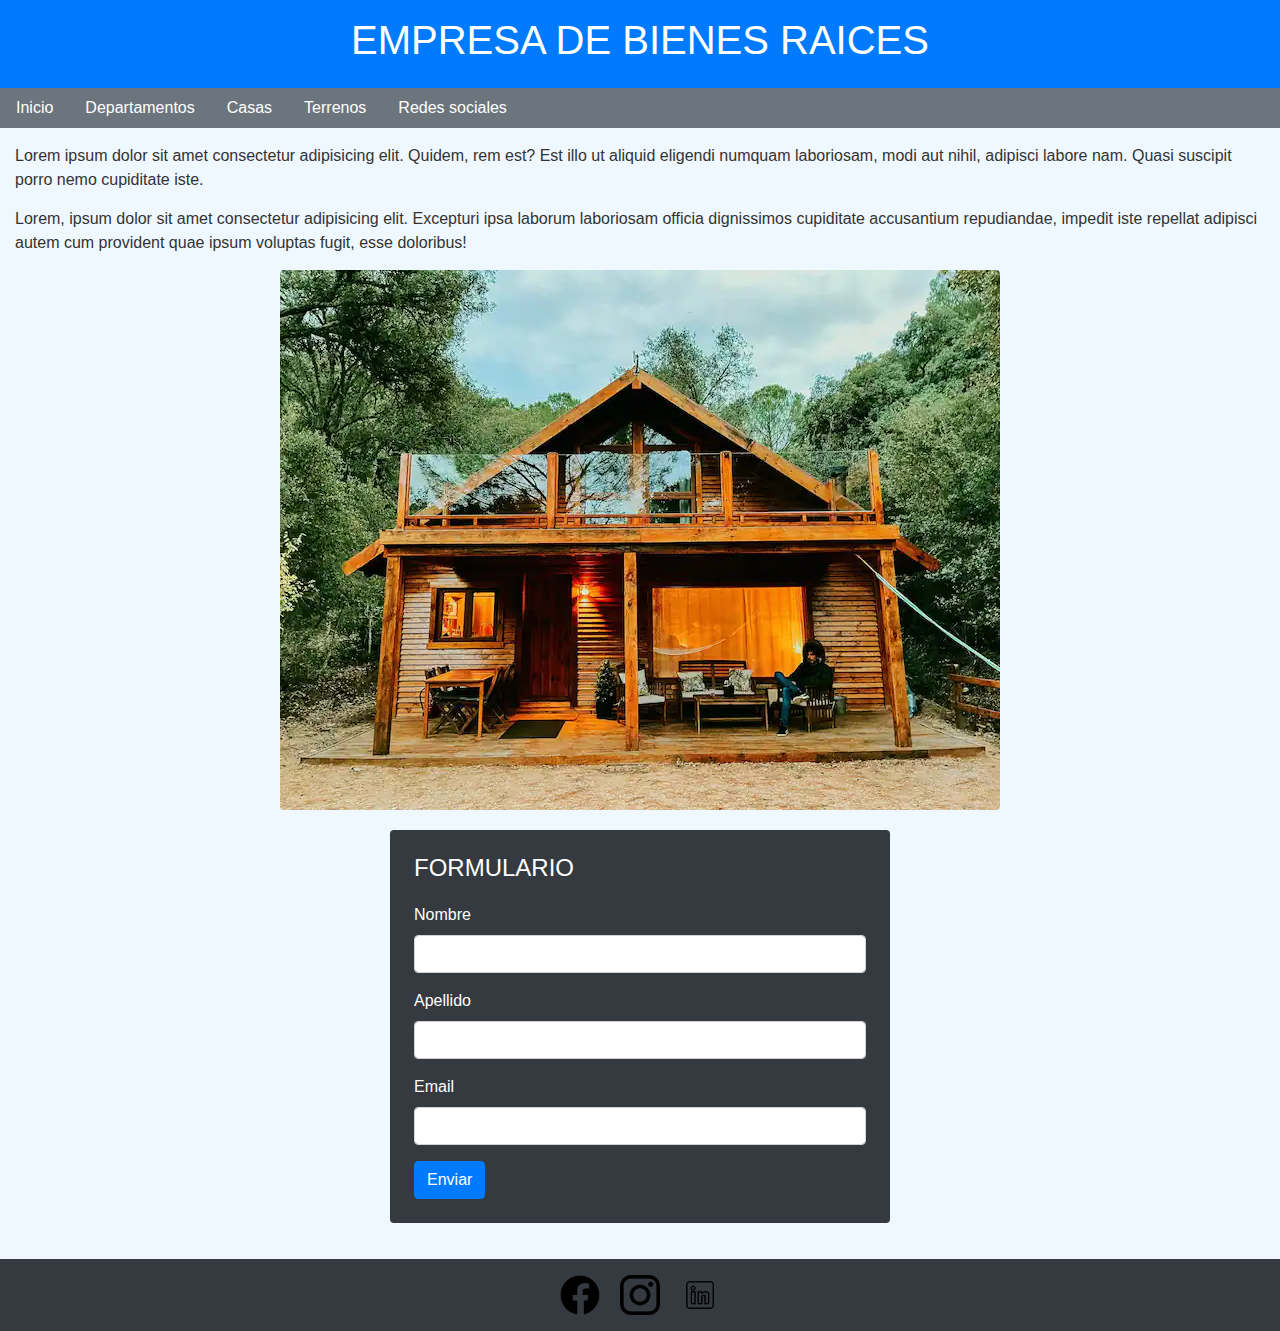
<file: index.html>
<!DOCTYPE html>
<html lang="es">
<head>
    <!-- RUTA DEL ARCHIVO CSS -->
    <link rel="stylesheet" href="https://maxcdn.bootstrapcdn.com/bootstrap/4.5.2/css/bootstrap.min.css">
    <link rel="stylesheet" href="./css/style.css">
    <meta charset="UTF-8">
    <meta name="viewport" content="width=device-width, initial-scale=1.0">
    <title>Empresa Real State</title>
</head>
<body>
    <div class="container-fluid">
        <header class="row bg-primary text-white text-center py-3">
            <div class="col-12">
                <!-- TITULO -->
                <h1>EMPRESA DE BIENES RAICES</h1>
            </div>
        </header>
        <nav class="row bg-secondary">
            <ul class="nav justify-content-center">
                <li class="nav-item">
                    <a class="nav-link text-white" href="./index.html">Inicio</a>
                </li>
                <li class="nav-item">
                    <a class="nav-link text-white" href="./pages/Departamentos.html">Departamentos</a>
                </li>
                <li class="nav-item">
                    <a class="nav-link text-white" href="./pages/Casas.html">Casas</a>
                </li>
                <li class="nav-item">
                    <a class="nav-link text-white" href="./pages/Terrenos.html">Terrenos</a>
                </li>
                <li class="nav-item">
                    <a class="nav-link text-white" href="#redessociales">Redes sociales</a>
                </li>
            </ul>
        </nav>
        <main class="row py-3">
            <section class="col-12 hero">
                <p>Lorem ipsum dolor sit amet consectetur adipisicing elit. Quidem, rem est? Est illo ut aliquid eligendi numquam laboriosam, modi aut nihil, adipisci labore nam. Quasi suscipit porro nemo cupiditate iste.</p>
                <p>Lorem, ipsum dolor sit amet consectetur adipisicing elit. Excepturi ipsa laborum laboriosam officia dignissimos cupiditate accusantium repudiandae, impedit iste repellat adipisci autem cum provident quae ipsum voluptas fugit, esse doloribus!</p>
            </section>
            <section class="col-12 text-center">
                <div class="container">
                    <img src="./img/Cabaña.webp" alt="Cabaña" class="img-fluid rounded">
                </div>
            </section>
            <section class="col-12">
                <!-- FORMULARIO -->
                <form class="Formulario bg-dark text-white p-4 rounded">
                    <h4>FORMULARIO</h4>
                    <div class="form-group">
                        <label for="Nombre">Nombre</label>
                        <input type="text" class="form-control" name="Nombre" id="Nombre">
                    </div>
                    <div class="form-group">
                        <label for="Apellido">Apellido</label>
                        <input type="text" class="form-control" name="Apellido" id="Apellido">
                    </div>
                    <div class="form-group">
                        <label for="Email">Email</label>
                        <input type="text" class="form-control" name="Email" id="Email">
                    </div>
                    <button type="submit" class="btn btn-primary">Enviar</button>
                </form>
            </section>
        </main>
        <footer id="redessociales" class="row bg-dark text-center py-3">
            <div class="col-12">
                <a href="https://www.facebook.com/" target="_blank" class="mx-2">
                    <img src="./img/facebook.png" alt="Facebook" class="img-fluid" style="width: 40px; height: 40px;">
                </a>
                <a href="https://www.instagram.com/" target="_blank" class="mx-2">
                    <img src="./img/logotipo-de-instagram.png" alt="Instagram" class="img-fluid" style="width: 40px; height: 40px;">
                </a>
                <a href="https://www.linkedin.com/" target="_blank" class="mx-2">
                    <img src="./img/social.png" alt="LinkedIn" class="img-fluid" style="width: 40px; height: 40px;">
                </a>
            </div>
        </footer>
    </div>

    
    <script src="https://code.jquery.com/jquery-3.5.1.slim.min.js"></script>
    <script src="https://cdn.jsdelivr.net/npm/@popperjs/core@2.11.6/dist/umd/popper.min.js"></script>
    <script src="https://maxcdn.bootstrapcdn.com/bootstrap/4.5.2/js/bootstrap.min.js"></script>
</body>
</html>
</file>
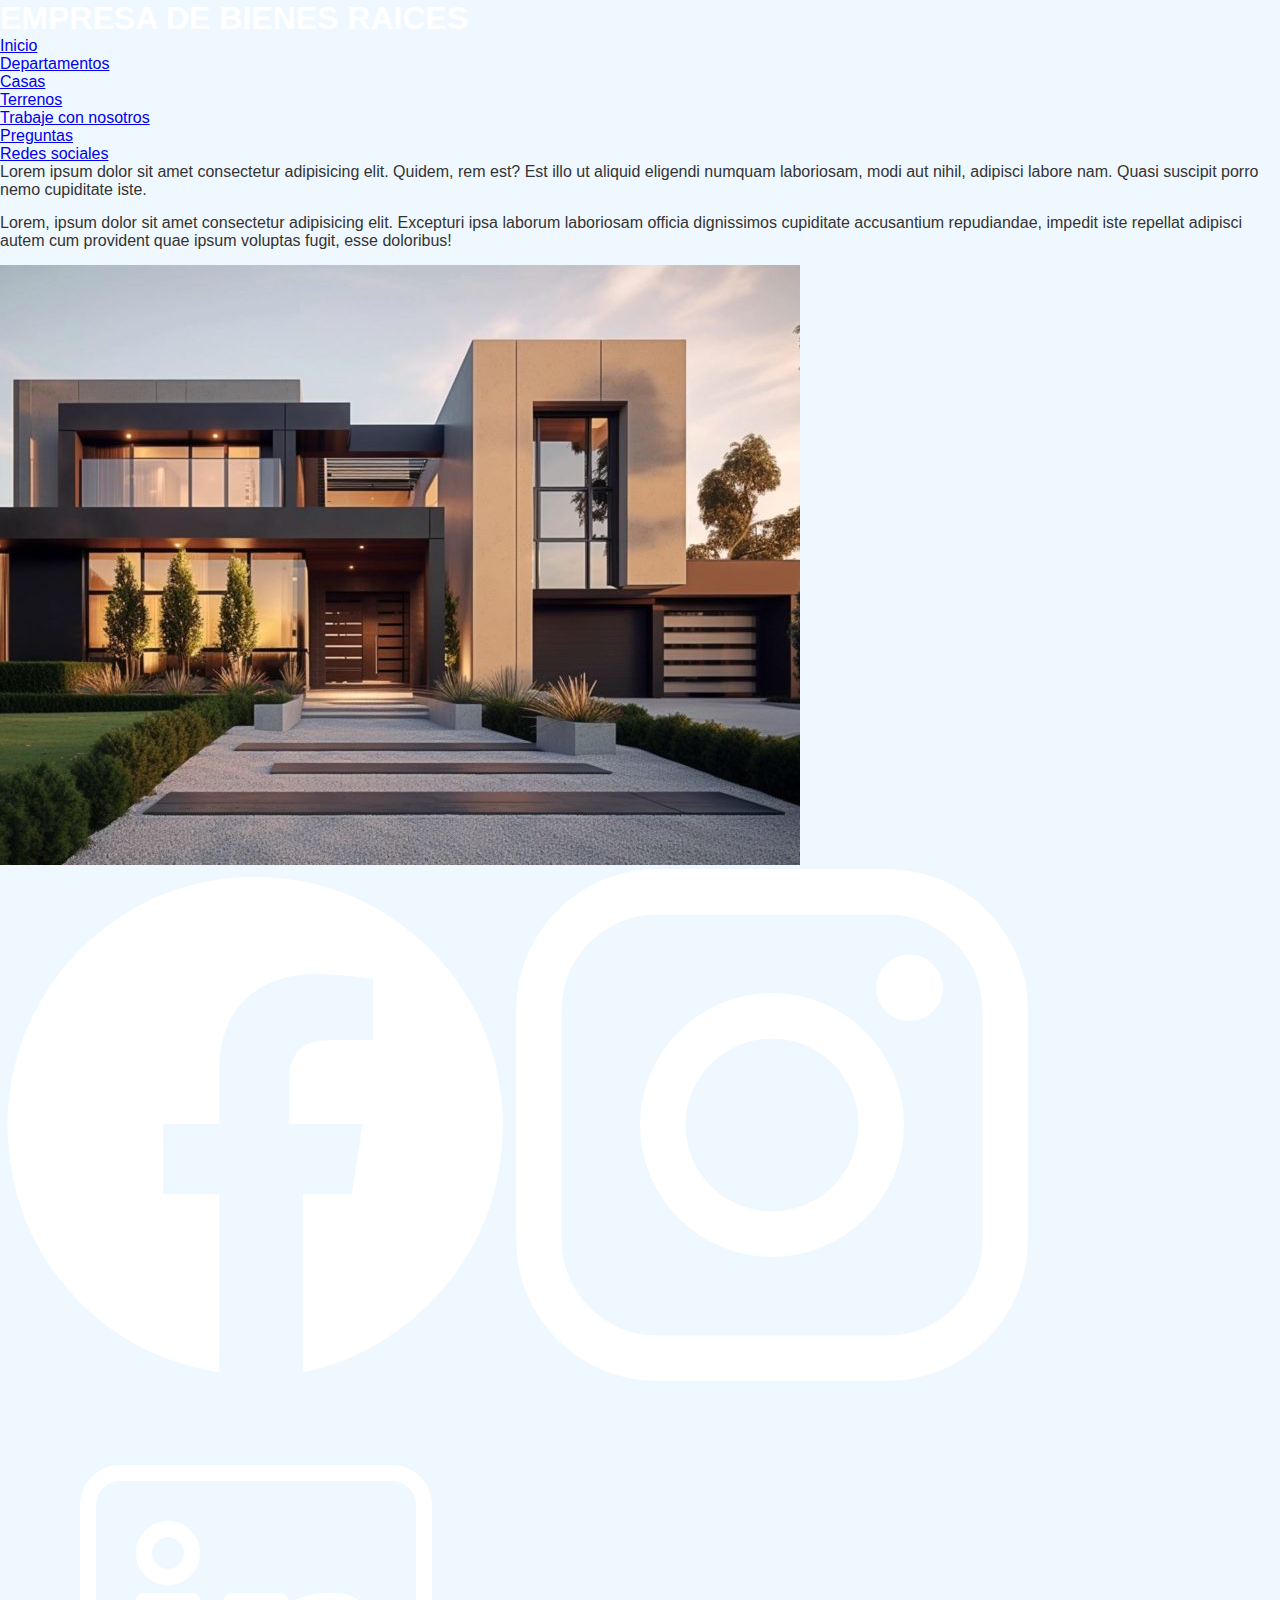
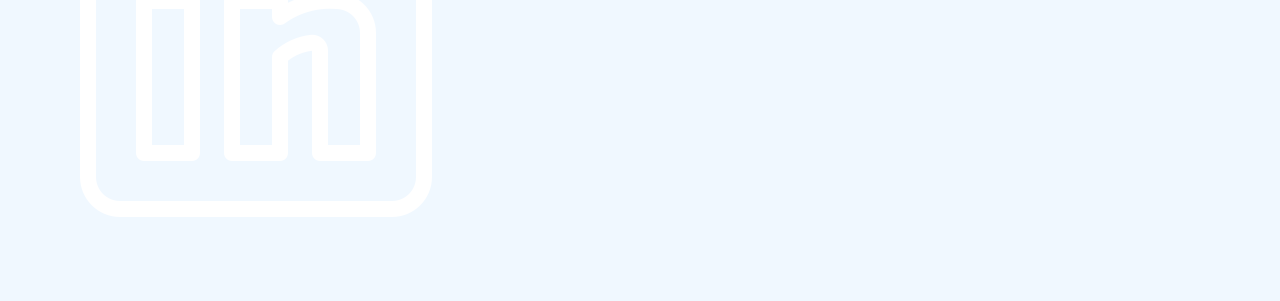
<file: pages/Casas.html>
<!DOCTYPE html>
<html lang="es">
<head>
    <!-- RUTA DEL ARCHIVO CSS -->
    <link rel="stylesheet" href="../css/style.css" />
    <meta charset="UTF-8">
    <meta name="viewport" content="width=device-width, initial-scale=1.0">
    <title>Empresa Real State</title>
</head>
<body>
    <header>
    <!-- TITULO -->
    <h1>EMPRESA DE BIENES RAICES</h1>
    <!-- LISTAS DESORDENADAS -->
    <ul>
        <nav>
        <li><a href="../index.html">Inicio</a></li>
        <li><a href="./Departamentos.html">Departamentos</a></li>
        <li><a href="./Casas.html">Casas</a></li>
        <li><a href="./Terrenos.html">Terrenos</a></li>
        <li><a href="./Trabajaconnosotros.html">Trabaje con nosotros</a></li>
        <li><a href="./Preguntas.html">Preguntas</a></li>
        <li><a href="#redessociales">Redes sociales</a></li>
        </nav>
    </ul>
    </header>
    <!-- PARRAFO CON EL NOMBRE DE CLASS "HERO" PARA TRANAJAR DE FORMA MAS ORDENADA EN EL ARCHIVO CSS -->
    <section class="hero">
             
        <p> Lorem ipsum dolor sit amet consectetur adipisicing elit. Quidem, rem est? Est illo ut aliquid eligendi numquam laboriosam, modi aut nihil, adipisci labore nam. Quasi suscipit porro nemo cupiditate iste. </p> <!-- NO IMPORTA MUCHO EL ESTILO EN HTML, SE CORRIGE TODO CON CSS-->
       
         <p>Lorem, ipsum dolor sit amet consectetur adipisicing elit. Excepturi ipsa laborum laboriosam officia dignissimos cupiditate accusantium repudiandae, impedit iste repellat adipisci autem cum provident quae ipsum voluptas fugit, esse doloribus!</p>
         
   </section>
   <!-- IMAGEN -->
    <section>
        <div class="container">
        <img src="../img/casa.jpg" alt="Casas">
        </div>
    </section>
    <!-- ENLACES EXTERNOS -->
    <footer id="redessociales">
        <div class="enlaces">
            <a href="https://www.facebook.com/" target="_blank"> <img src="../img/facebook.png" alt=""></a>
            <a href="https://www.instagram.com/" target="_blank"> <img src="../img/logotipo-de-instagram.png" alt=""></a>
            <a href="https://www.linkedin.com/" target="_blank"> <img src="../img/social.png" alt=""></a>
        </div>
        
    </footer>
</body>
</html>
</file>
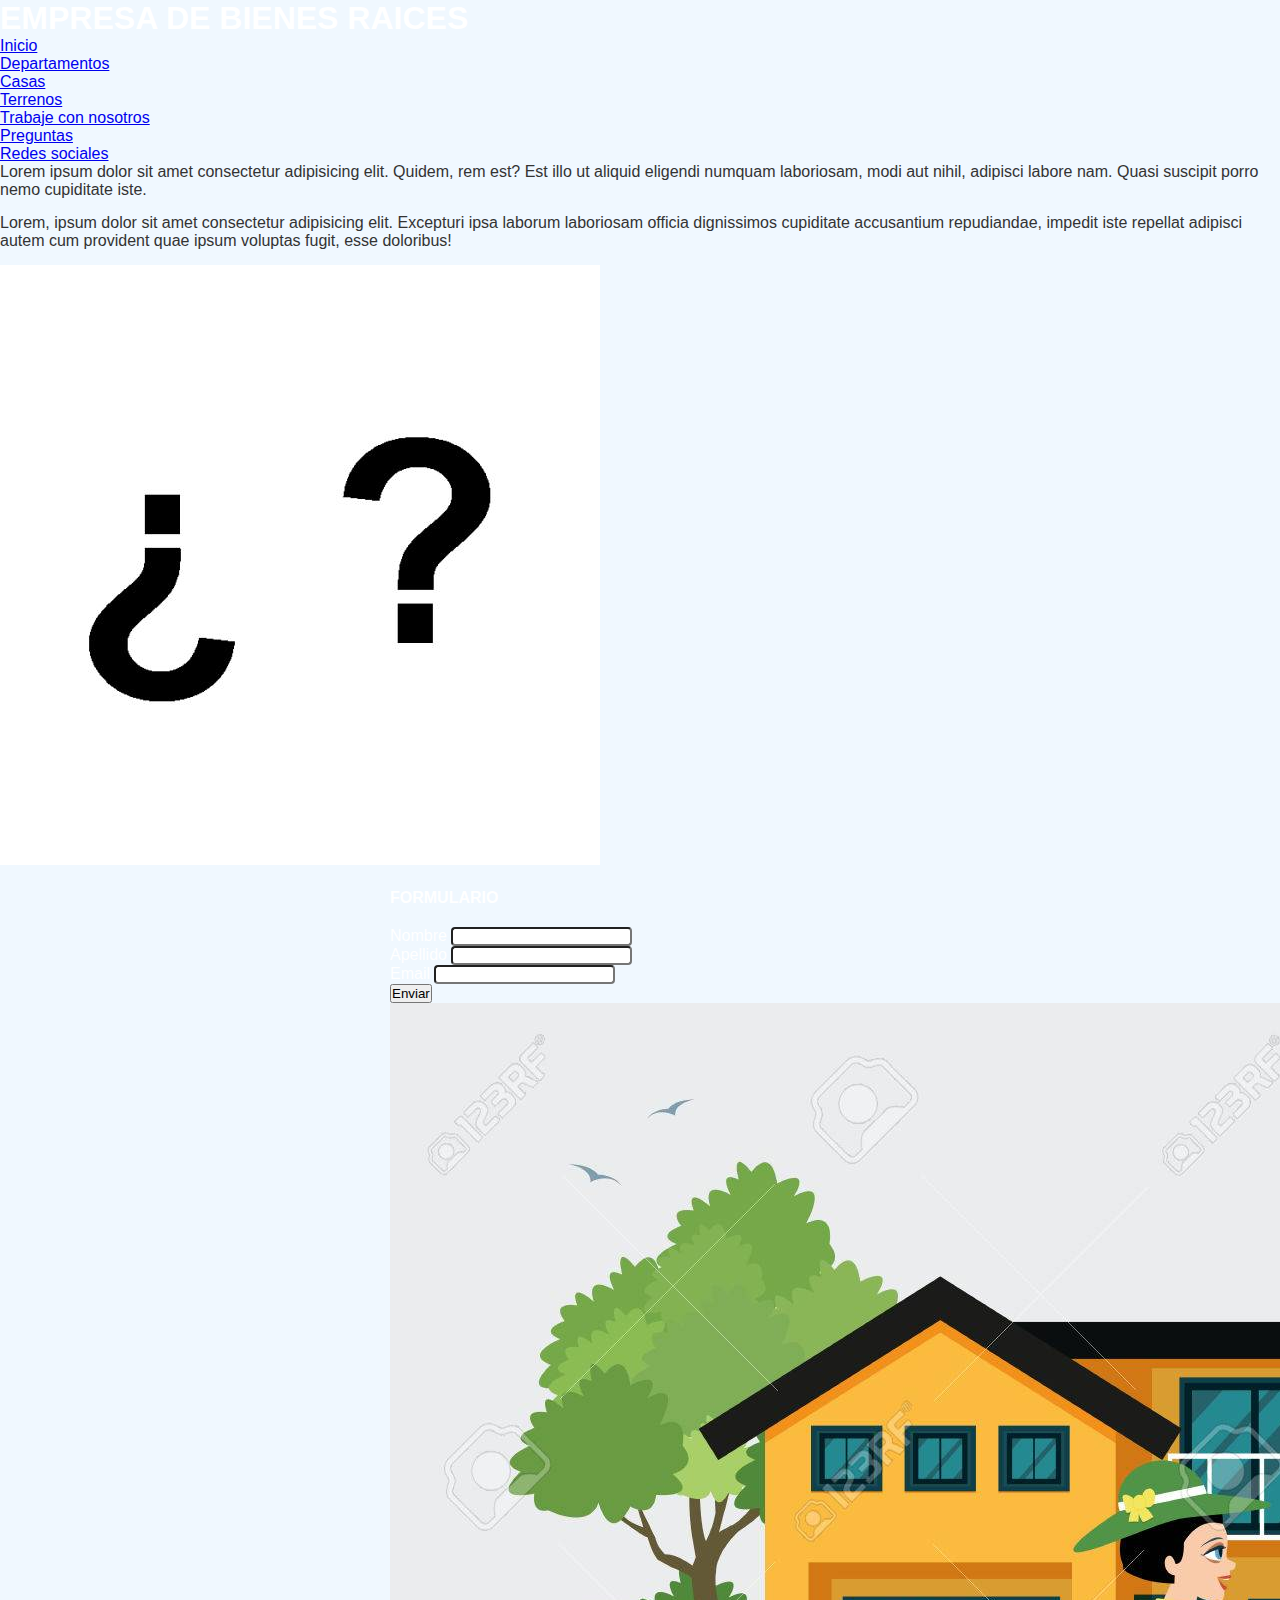
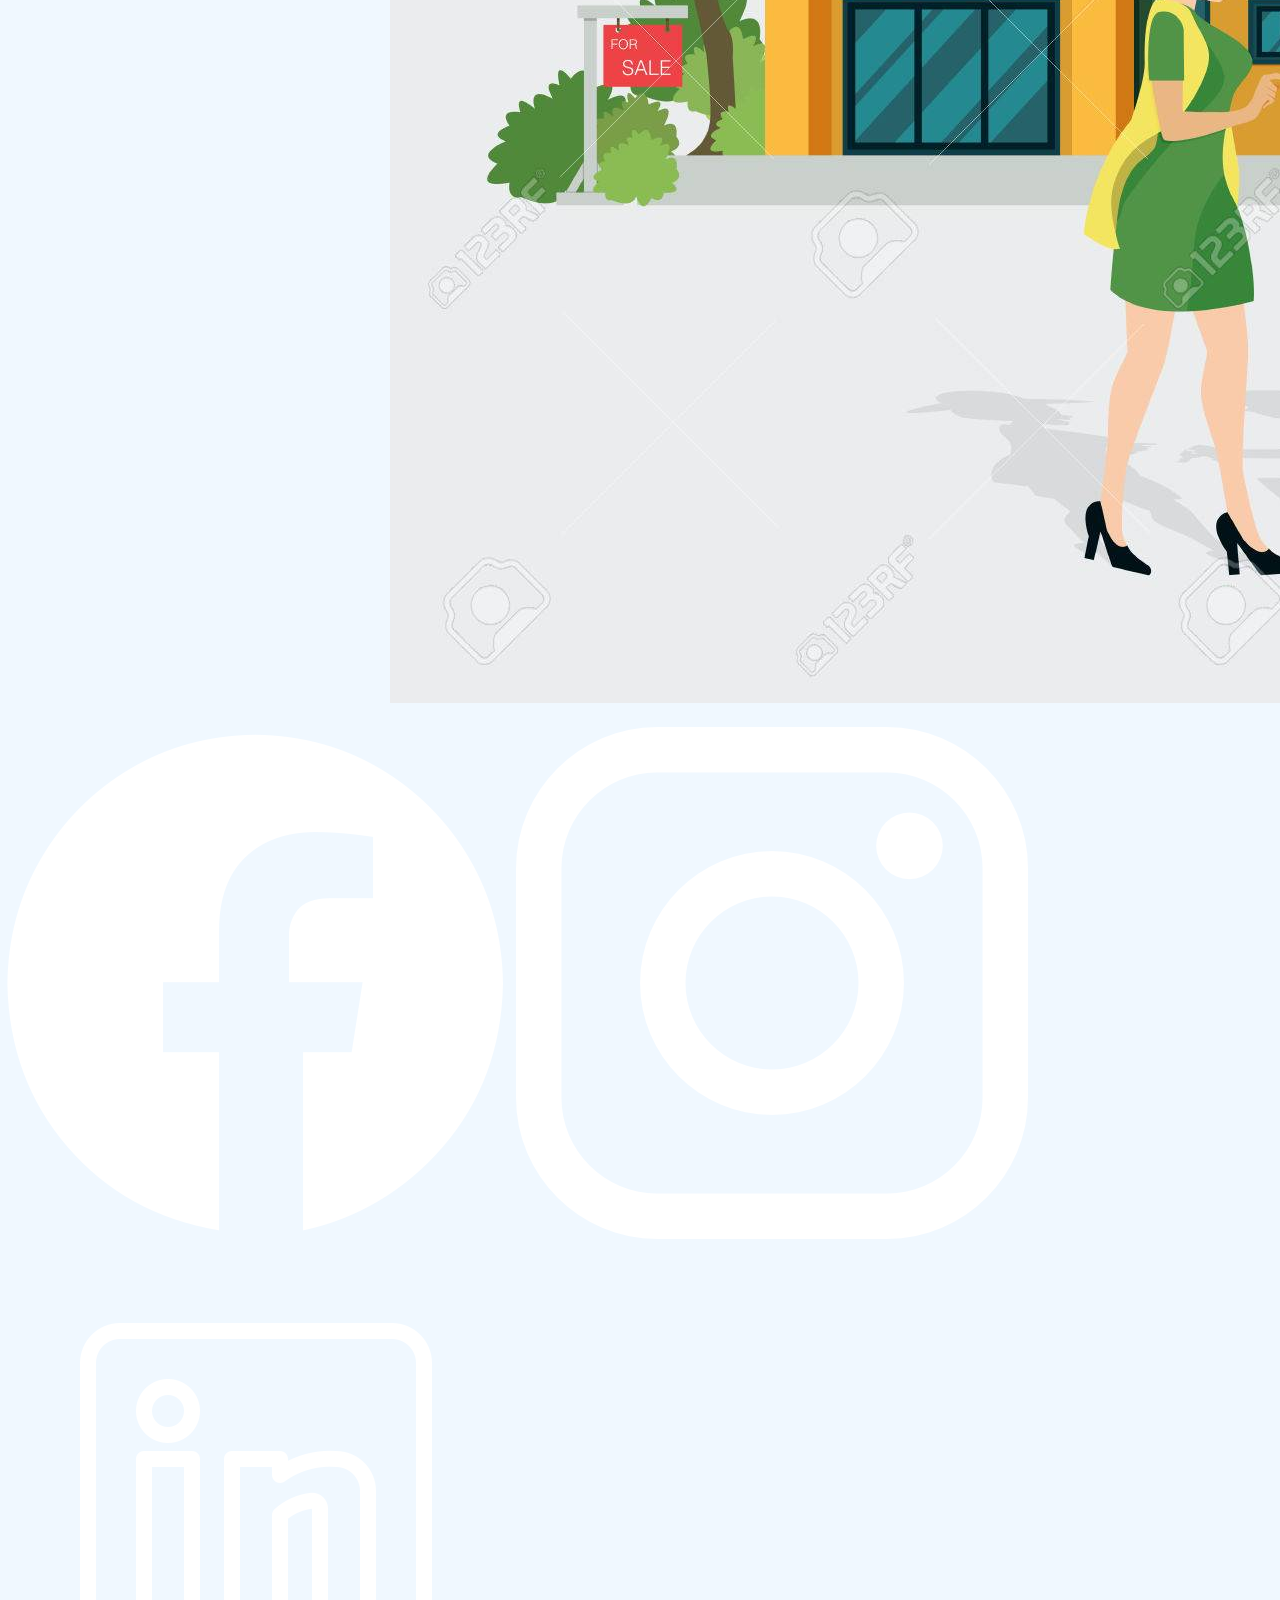
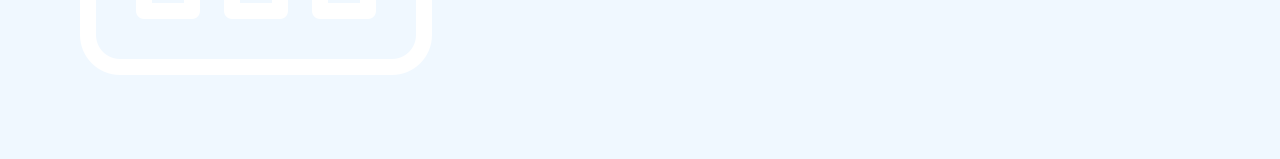
<file: pages/Preguntas.html>
<!DOCTYPE html>
<html lang="es">
<head>
    <!-- RUTA DEL ARCHIVO CSS -->
    <link rel="stylesheet" href="../css/style.css" />
    <meta charset="UTF-8">
    <meta name="viewport" content="width=device-width, initial-scale=1.0">
    <title>Empresa Real State - Casas</title>
</head>
<body>
            <!-- TITULO -->
            <h1>EMPRESA DE BIENES RAICES</h1>
        </header>
        <nav>
            <!-- LISTAS DESORDENADAS -->
            <ul>
                <li><a href="../index.html">Inicio</a></li>
                <li><a href="./Departamentos.html">Departamentos</a></li>
                <li><a href="./Casas.html">Casas</a></li>
                <li><a href="./Terrenos.html">Terrenos</a></li>
                <li><a href="./Trabajaconnosotros.html">Trabaje con nosotros</a></li>
                <li><a href="./Preguntas.html">Preguntas</a></li>
                <li><a href="#redessociales">Redes sociales</a></li>
            </ul>
        </nav>
        <main>
            <!-- PARRAFO CON EL NOMBRE DE CLASS "HERO" PARA TRANAJAR DE FORMA MAS ORDENADA EN EL ARCHIVO CSS -->
            <section class="hero">
                <p>Lorem ipsum dolor sit amet consectetur adipisicing elit. Quidem, rem est? Est illo ut aliquid eligendi numquam laboriosam, modi aut nihil, adipisci labore nam. Quasi suscipit porro nemo cupiditate iste.</p>
                <p>Lorem, ipsum dolor sit amet consectetur adipisicing elit. Excepturi ipsa laborum laboriosam officia dignissimos cupiditate accusantium repudiandae, impedit iste repellat adipisci autem cum provident quae ipsum voluptas fugit, esse doloribus!</p>
            </section>
            <!-- IMAGEN -->
            <section>
                <div class="container">
                    <img src="../img/signosdepreguntas.jpg" alt="Sinosdepreguntas">
                </div>
            </section>
            <!-- FORMULARIO -->
            <form class="Formulario" method="" enctype="">
                <h4> FORMULARIO </h4>
                <div>
                    <label for="Nombre">Nombre</label>
                    <input type="text" name="Nombre" id="Nombre">
                </div>
                <div>
                    <label for="Apellido">Apellido</label>
                    <input type="text" name="Apellido" id="Apellido">
                </div>
                <div>
                    <label for="Email">Email</label>
                    <input type="text" name="Email" id="Email">
                </div>
                <button>Enviar</button>
                <div class="fixed">
                    <img src="../img/personavendiendo.jpg" alt="">
                </div>
            </form>
        </main>
        <!-- ENALCES EXTERNOS -->
        <footer id="redessociales">
            <div class="enlaces">
                <a href="https://www.facebook.com/" target="_blank"><img src="../img/facebook.png" alt="Facebook"></a>
                <a href="https://www.instagram.com/" target="_blank"><img src="../img/logotipo-de-instagram.png" alt="Instagram"></a>
                <a href="https://www.linkedin.com/" target="_blank"><img src="../img/social.png" alt="LinkedIn"></a>
            </div>
        </footer>
    
</body>
</html>
</file>
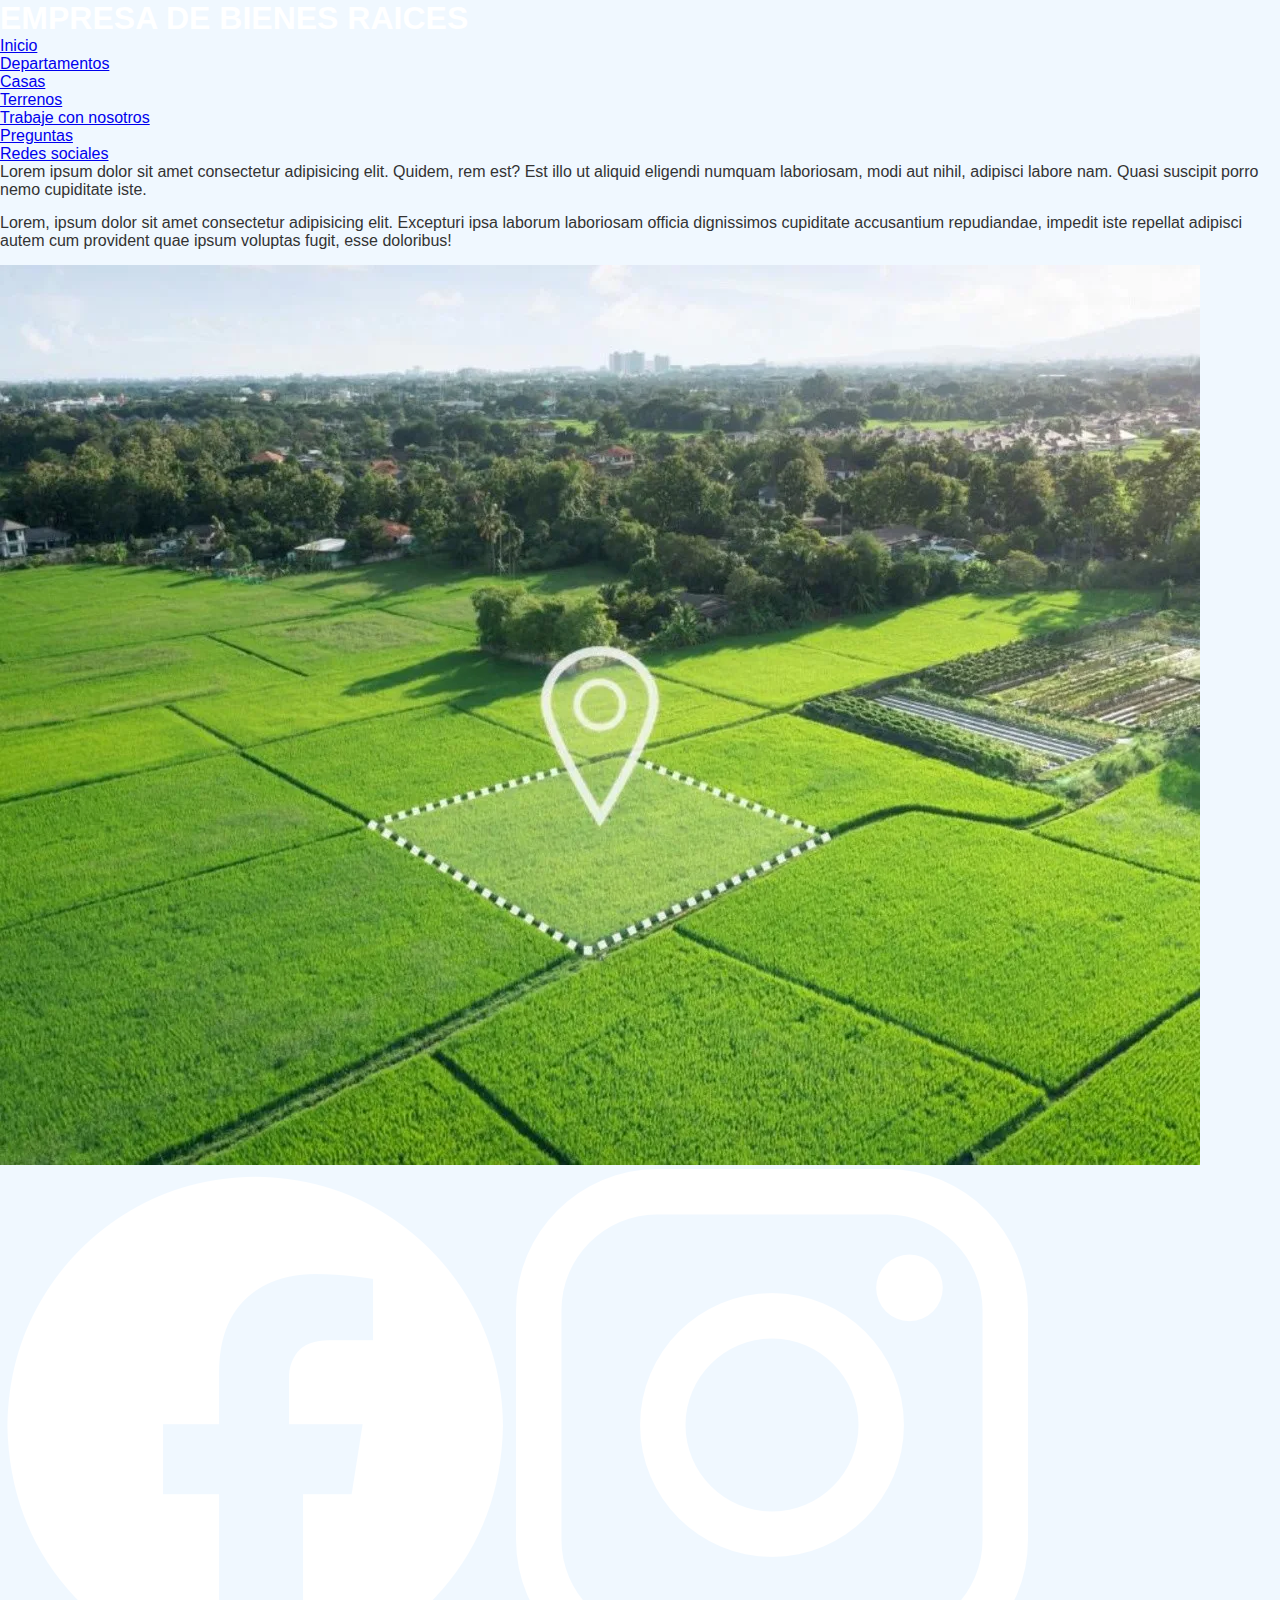
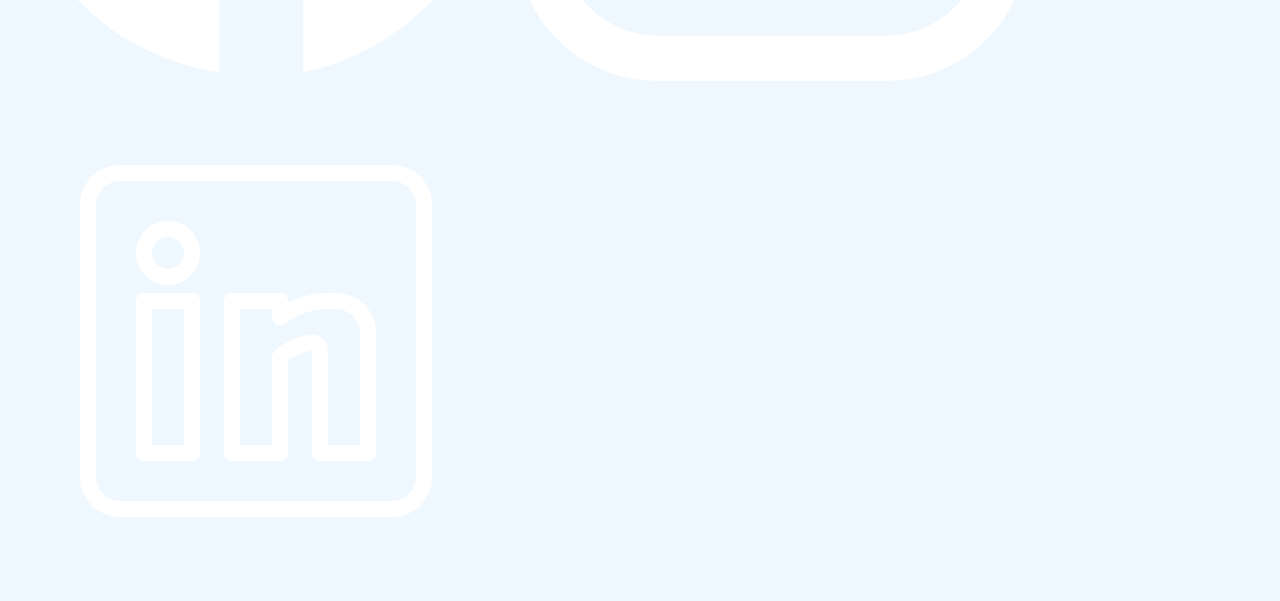
<file: pages/Terrenos.html>
<!DOCTYPE html>
<html lang="es">
<head>
    <!-- RUTA DEL ARCHIVO CSS -->
    <link rel="stylesheet" href="../css/style.css">
    <meta charset="UTF-8" >
    <meta name="viewport" content="width=device-width, initial-scale=1.0">
    <title>Empresa Real State</title>
</head>
<body>
    <header>
    <!-- TITULO -->
    <h1>EMPRESA DE BIENES RAICES</h1>
    <!-- LISTAS DESORDENADAS -->
    <ul>
        <nav>
        <li><a href="../index.html">Inicio</a></li>
        <li><a href="./Departamentos.html">Departamentos</a></li>
        <li><a href="./Casas.html">Casas</a></li>
        <li><a href="./Terrenos.html">Terrenos</a></li>
        <li><a href="./Trabajaconnosotros.html">Trabaje con nosotros</a></li>
        <li><a href="./Preguntas.html">Preguntas</a></li>
        <li><a href="#redessociales">Redes sociales</a></li>
        </nav>
    </ul>
    </header>
    <!-- PARRAFO CON EL NOMBRE DE CLASS "HERO" PARA TRANAJAR DE FORMA MAS ORDENADA EN EL ARCHIVO CSS -->
    <section class="hero">
             
        <p> Lorem ipsum dolor sit amet consectetur adipisicing elit. Quidem, rem est? Est illo ut aliquid eligendi numquam laboriosam, modi aut nihil, adipisci labore nam. Quasi suscipit porro nemo cupiditate iste. </p> <!-- NO IMPORTA MUCHO EL ESTILO EN HTML, SE CORRIGE TODO CON CSS-->
       
         <p>Lorem, ipsum dolor sit amet consectetur adipisicing elit. Excepturi ipsa laborum laboriosam officia dignissimos cupiditate accusantium repudiandae, impedit iste repellat adipisci autem cum provident quae ipsum voluptas fugit, esse doloribus!</p>
         
   </section>
   <!-- IMAGEN -->
    <section>
        <div class="container">
        <img src="../img/terreno.jpg_675828847.webp" alt="Terreno">
        </div>
    </section>
    <!-- ENLACE EXTERNO -->
    <footer id="redessociales">
        <div class="enlaces">
            <a href="https://www.facebook.com/" target="_blank"> <img src="../img/facebook.png" alt=""></a>
            <a href="https://www.instagram.com/" target="_blank"> <img src="../img/logotipo-de-instagram.png" alt=""></a>
            <a href="https://www.linkedin.com/" target="_blank"> <img src="../img/social.png" alt=""></a>
        </div>
        
    </footer>
</body>
</html>
</file>
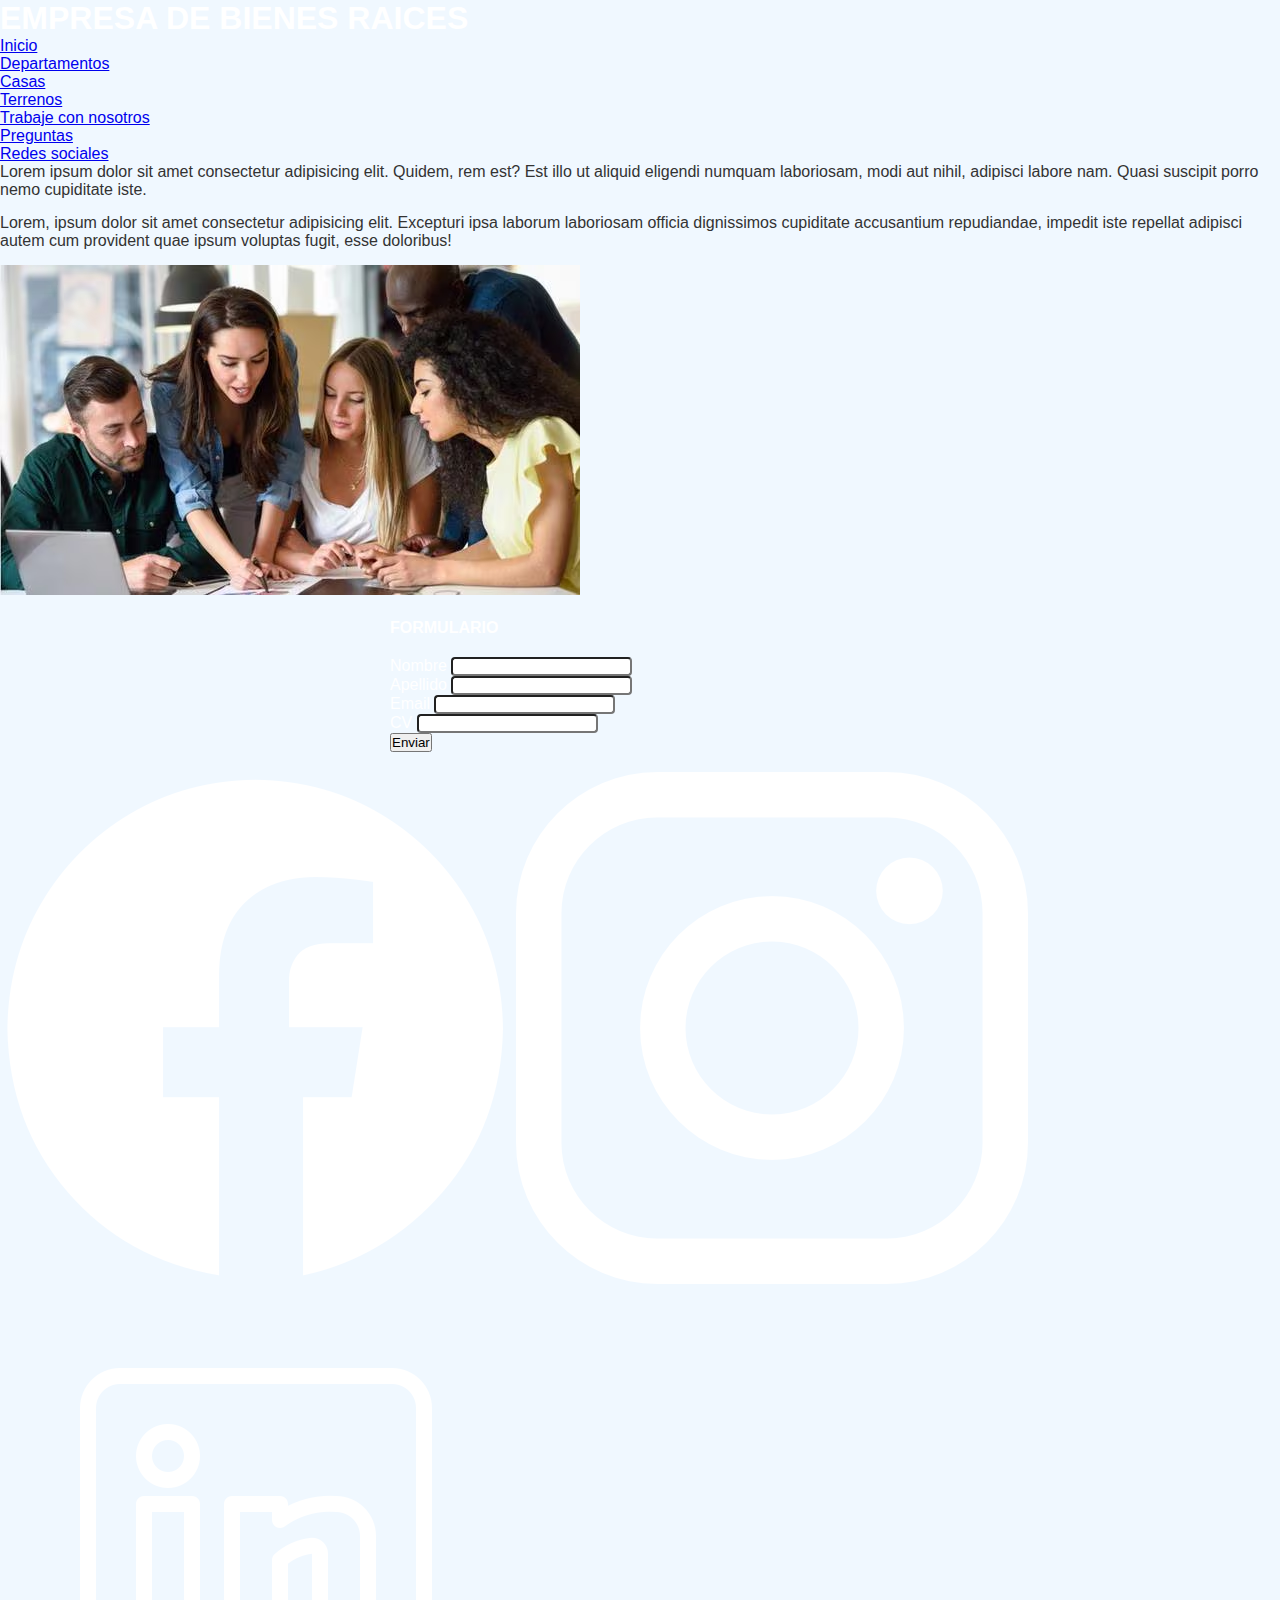
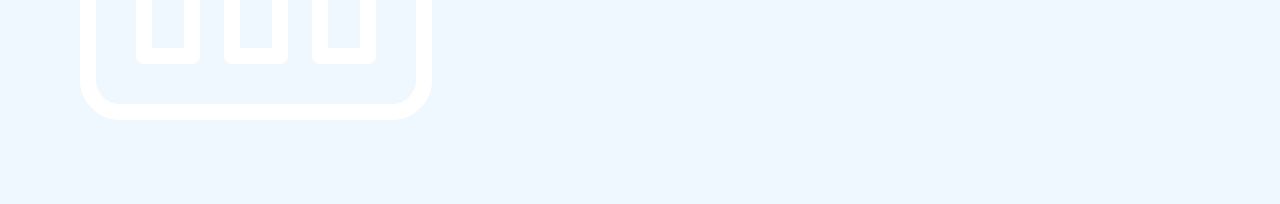
<file: pages/Trabajaconnosotros.html>
<!DOCTYPE html>
<html lang="es">
<head>
    <!-- RUTA DEL ARCHIVO CSS -->
    <link rel="stylesheet" href="../css/style.css" />
    <meta charset="UTF-8">
    <meta name="viewport" content="width=device-width, initial-scale=1.0">
    <title>Empresa Real State</title>
</head>
<body>
    <header>
    <!-- TITULO -->
    <h1>EMPRESA DE BIENES RAICES</h1>
    <!-- LISTAS DESORDENADAS -->
    <ul>
        <nav>
        <li><a href="../index.html">Inicio</a></li>
        <li><a href="./Departamentos.html">Departamentos</a></li>
        <li><a href="./Casas.html">Casas</a></li>
        <li><a href="./Terrenos.html">Terrenos</a></li>
        <li><a href="./Trabajaconnosotros.html">Trabaje con nosotros</a></li>
        <li><a href="./Preguntas.html">Preguntas</a></li>
        <li><a href="#redessociales">Redes sociales</a></li>
        </nav>
    </ul>
    </header>
    <!-- PARRAFO CON EL NOMBRE DE CLASS "HERO" PARA TRANAJAR DE FORMA MAS ORDENADA EN EL ARCHIVO CSS -->
    <section class="hero">
             
        <p> Lorem ipsum dolor sit amet consectetur adipisicing elit. Quidem, rem est? Est illo ut aliquid eligendi numquam laboriosam, modi aut nihil, adipisci labore nam. Quasi suscipit porro nemo cupiditate iste. </p> <!-- NO IMPORTA MUCHO EL ESTILO EN HTML, SE CORRIGE TODO CON CSS-->
       
         <p>Lorem, ipsum dolor sit amet consectetur adipisicing elit. Excepturi ipsa laborum laboriosam officia dignissimos cupiditate accusantium repudiandae, impedit iste repellat adipisci autem cum provident quae ipsum voluptas fugit, esse doloribus!</p>
         
   </section>
    <section>
    <!-- IMAGEN -->
        <div class="container">
        <img src="../img/trabajeconnosotrs.avif" alt="Laburo">
        </div>
    </section>
    <!-- FORMULARIO -->
    <main>
        <main>
            <form class="Formulario" method="" enctype="">
                <h4> FORMULARIO </h4>
                <div>
                <label for="">Nombre</label>
                <input type="text" name="Nombre" id="Nombre">
                <div>
                <label for="">Apellido</label>
                <input type="text" name="Apellido" id="Apellido">
                <div>
                <label for="">Email</label>
                <input type="text" name="Email" id="Email">
                <div></div>
                <label for="">CV</label>
                <input type="text" name="CV" id="CV">
                <div>
                <button>Enviar</button>
                </div>
                </div>
                </div>
                </div>
                </div>
            </form>
        </main>
    </main>
    <!-- ENLACES EXTERNOS -->
    <footer id="redessociales">
        <div class="enlaces">
            <a href="https://www.facebook.com/" target="_blank"> <img src="../img/facebook.png" alt=""></a>
            <a href="https://www.instagram.com/" target="_blank"> <img src="../img/logotipo-de-instagram.png" alt=""></a>
            <a href="https://www.linkedin.com/" target="_blank"> <img src="../img/social.png" alt=""></a>
        </div>
        
    </footer>
</body>
</html>
</file>
<file: css/style.css>
/* Archivo: style.css */

/* Reset de márgenes y padding */
* {
    margin: 0;
    padding: 0;
    box-sizing: border-box;
}

body {
    font-family: Arial, sans-serif;
    background-color: #f0f8ff; /* Un azul muy claro */
    color: #ffffff; /* Texto blanco */
}

.hero p {
    margin-bottom: 15px;
    color: #333333; /* Gris oscuro para el contraste */
}

.Formulario {
    max-width: 500px;
    margin: 20px auto;
}

.Formulario h4 {
    margin-bottom: 20px;
}

.Formulario input[type="text"] {
    border-radius: 4px;
}

.Formulario button {
    cursor: pointer;
}

footer .enlaces img {
    filter: invert(1); /* Hace que los iconos sean blancos */
}

footer .enlaces a:hover img {
    filter: invert(0.5); /* Hace que los iconos sean de un gris claro al pasar el mouse */
}

@media screen and (max-width: 840px) {
    .hero p {
        font-size: 0.9em;
    }
}
</file>
